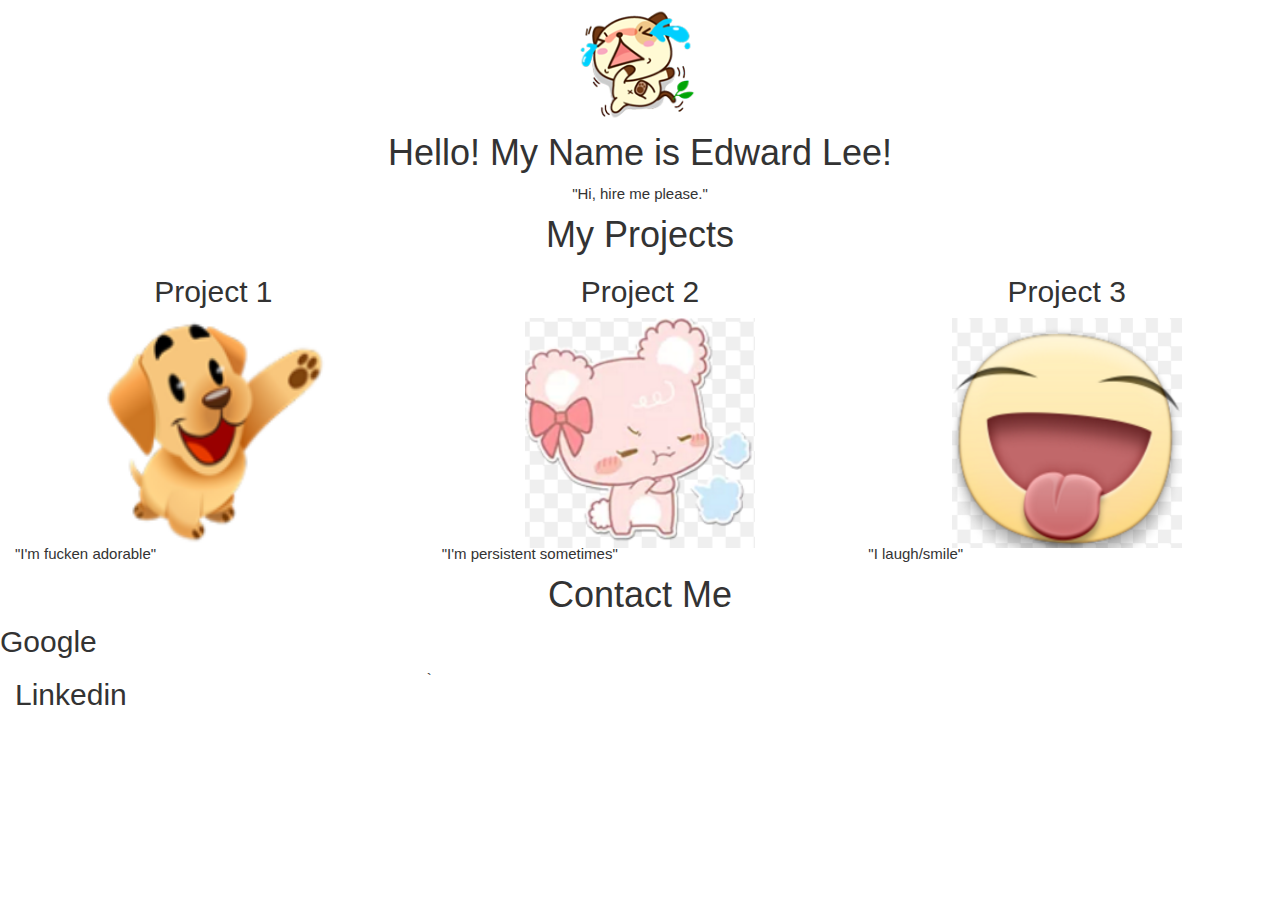
<file: index_After1.html>
<!Doctype html>

<html>

    <head>
        <link rel="stylesheet" href="https://maxcdn.bootstrapcdn.com/bootstrap/3.3.6/css/bootstrap.min.css">
        <link rel="stylesheet" href="./style.css">
    </head>
    
    <body> 
    
        <div class="intro"> 
            <center>
                <img src="cry.PNG">
                <h1>Hello! My Name is Edward Lee!</h1>
                <p>"Hi, hire me please."</p>
            </center>
        </div>
        <div class = "my_projects">
            <h1><center>My Projects</center></h1>
			
            <div class ="col-xs-4 projects">
                <center><h2>Project 1</h2></center>
                <center><img src ="capture2.PNG" alt="fuckedup" style="width: 230px; height: 230px;"></center>
				</center>
                <p>"I'm fucken adorable"</p>
            </div>

            <div class ="col-xs-4 projects">
                <center><h2>Project 2</h2></center>
                <center><img src ="Pink.PNG" alt="photoshop" style="width: 230px; height: 230px;"></center>
                <p>"I'm persistent sometimes"</p>
				</center>
            </div>
			
            <div class ="col-xs-4 projects">
                <center><h2>Project 3</h2></center>
                <center><img src ="ps.png" alt="photoshop" style="width: 230px; height: 230px;"></center>
                <p>"I laugh/smile"</p>
				</center>
            </div>
            </center>
        </div>
    </body>
</div>

        <div class="Contact">
            <center>
                <h1>Contact Me </h1>
            </center>
            
            <div class ="cols-xs-4 contact">
                <h2> <a href="https:www.google.com"> Google </a><h2>
                    </div>
                    
            <div class= "col-xs-4 contact">
                 <h2><a href="https://www.linkedin.com/in/edwardylee1">Linkedin</a></h2>
                    </div>`
</file>
<file: style.css>
/* W3.CSS 2.84 Dec 2016 by Jan Egil and Borge Refsnes */
html{box-sizing:border-box}*,*:before,*:after{box-sizing:inherit}
/* Extract from normalize.css by Nicolas Gallagher and Jonathan Neal git.io/normalize */
html{-ms-text-size-adjust:100%;-webkit-text-size-adjust:100%}body{margin:0}
article,aside,details,figcaption,figure,footer,header,main,menu,nav,section,summary{display:block}
audio,canvas,progress,video{display:inline-block}progress{vertical-align:baseline}
audio:not([controls]){display:none;height:0}[hidden],template{display:none}
a{background-color:transparent;-webkit-text-decoration-skip:objects}
a:active,a:hover{outline-width:0}abbr[title]{border-bottom:none;text-decoration:underline;text-decoration:underline dotted}
dfn{font-style:italic}mark{background:#ff0;color:#000}
small{font-size:80%}sub,sup{font-size:75%;line-height:0;position:relative;vertical-align:baseline}
sub{bottom:-0.25em}sup{top:-0.5em}figure{margin:1em 40px}
img{border-style:none}svg:not(:root){overflow:hidden}
code,kbd,pre,samp{font-family:monospace,monospace;font-size:1em}
hr{box-sizing:content-box;height:0;overflow:visible}
button,input,select,textarea{font:inherit;margin:0}optgroup{font-weight:bold}
button,input{overflow:visible}button,select{text-transform:none}
button,html [type=button],[type=reset],[type=submit]{-webkit-appearance:button}
button::-moz-focus-inner, [type=button]::-moz-focus-inner, [type=reset]::-moz-focus-inner, [type=submit]::-moz-focus-inner{border-style:none;padding:0}
button:-moz-focusring, [type=button]:-moz-focusring, [type=reset]:-moz-focusring, [type=submit]:-moz-focusring{outline:1px dotted ButtonText}
fieldset{border:1px solid #c0c0c0;margin:0 2px;padding:.35em .625em .75em}
legend{color:inherit;display:table;max-width:100%;padding:0;white-space:normal}textarea{overflow:auto}
[type=checkbox],[type=radio]{padding:0}
[type=number]::-webkit-inner-spin-button,[type=number]::-webkit-outer-spin-button{height:auto}
[type=search]{-webkit-appearance:textfield;outline-offset:-2px}
[type=search]::-webkit-search-cancel-button,[type=search]::-webkit-search-decoration{-webkit-appearance:none}
::-webkit-input-placeholder{color:inherit;opacity:0.54}
::-webkit-file-upload-button{-webkit-appearance:button;font:inherit}
/* End extract */
html,body{font-family:Verdana,sans-serif;font-size:15px;line-height:1.5}html{overflow-x:hidden}
h1,h2,h3,h4,h5,h6,.w3-slim,.w3-wide{font-family:"Segoe UI",Arial,sans-serif}
h1{font-size:36px}h2{font-size:30px}h3{font-size:24px}h4{font-size:20px}h5{font-size:18px}h6{font-size:16px}
.w3-serif{font-family:"Times New Roman",Times,serif}
h1,h2,h3,h4,h5,h6{font-weight:400;margin:10px 0}.w3-wide{letter-spacing:4px}
h1 a,h2 a,h3 a,h4 a,h5 a,h6 a{font-weight:inherit}
hr{border:0;border-top:1px solid #eee;margin:20px 0}
img{margin-bottom:-5px}a{color:inherit}
.w3-image{max-width:100%;height:auto}
.w3-table,.w3-table-all{border-collapse:collapse;border-spacing:0;width:100%;display:table}
.w3-table-all{border:1px solid #ccc}
.w3-bordered tr,.w3-table-all tr{border-bottom:1px solid #ddd}
.w3-striped tbody tr:nth-child(even){background-color:#f1f1f1}
.w3-table-all tr:nth-child(odd){background-color:#fff}
.w3-table-all tr:nth-child(even){background-color:#f1f1f1}
.w3-hoverable tbody tr:hover,.w3-ul.w3-hoverable li:hover{background-color:#ccc}
.w3-centered tr th,.w3-centered tr td{text-align:center}
.w3-table td,.w3-table th,.w3-table-all td,.w3-table-all th{padding:8px 8px;display:table-cell;text-align:left;vertical-align:top}
.w3-table th:first-child,.w3-table td:first-child,.w3-table-all th:first-child,.w3-table-all td:first-child{padding-left:16px}
.w3-btn,.w3-btn-block{border:none;display:inline-block;outline:0;padding:6px 16px;vertical-align:middle;overflow:hidden;text-decoration:none!important;color:#fff;background-color:#000;text-align:center;cursor:pointer;white-space:nowrap}
.w3-btn:hover,.w3-btn-block:hover,.w3-btn-floating:hover,.w3-btn-floating-large:hover{box-shadow:0 8px 16px 0 rgba(0,0,0,0.2),0 6px 20px 0 rgba(0,0,0,0.19)}
.w3-btn,.w3-btn-floating,.w3-btn-floating-large,.w3-closenav,.w3-opennav,.w3-btn-block{-webkit-touch-callout:none;-webkit-user-select:none;-khtml-user-select:none;-moz-user-select:none;-ms-user-select:none;user-select:none}   
.w3-btn-floating,.w3-btn-floating-large{display:inline-block;text-align:center;color:#fff;background-color:#000;position:relative;overflow:hidden;z-index:1;padding:0;border-radius:50%;cursor:pointer;font-size:24px}
.w3-btn-floating{width:40px;height:40px;line-height:40px}.w3-btn-floating-large{width:56px;height:56px;line-height:56px}
.w3-disabled,.w3-btn:disabled,.w3-btn-floating:disabled,.w3-btn-floating-large:disabled{cursor:not-allowed;opacity:0.3}
.w3-btn.w3-disabled *,.w3-btn-block.w3-disabled,.w3-btn-floating.w3-disabled *,.w3-btn:disabled *,.w3-btn-floating:disabled *{pointer-events:none}
.w3-btn.w3-disabled:hover,.w3-btn-block.w3-disabled:hover,.w3-btn:disabled:hover,.w3-btn-floating.w3-disabled:hover,.w3-btn-floating:disabled:hover,
.w3-btn-floating-large.w3-disabled:hover,.w3-btn-floating-large:disabled:hover{box-shadow:none}
.w3-btn-group .w3-btn{float:left}.w3-btn-block{width:100%}
.w3-btn-bar .w3-btn{box-shadow:none;background-color:inherit;color:inherit;float:left}.w3-btn-bar .w3-btn:hover{background-color:#ccc}
.w3-badge,.w3-tag,.w3-sign{background-color:#000;color:#fff;display:inline-block;padding-left:8px;padding-right:8px;text-align:center}
.w3-badge{border-radius:50%}
ul.w3-ul{list-style-type:none;padding:0;margin:0}ul.w3-ul li{padding:6px 2px 6px 16px;border-bottom:1px solid #ddd}ul.w3-ul li:last-child{border-bottom:none}
.w3-tooltip,.w3-display-container{position:relative}.w3-tooltip .w3-text{display:none}.w3-tooltip:hover .w3-text{display:inline-block}
.w3-navbar{list-style-type:none;margin:0;padding:0;overflow:hidden}
.w3-navbar li{float:left}.w3-navbar li a,.w3-navitem,.w3-navbar li .w3-btn,.w3-navbar li .w3-input{display:block;padding:8px 16px}.w3-navbar li .w3-btn,.w3-navbar li .w3-input{border:none;outline:none;width:100%}
.w3-navbar li a:hover{color:#000;background-color:#ccc}
.w3-navbar .w3-dropdown-hover,.w3-navbar .w3-dropdown-click{position:static}
.w3-navbar .w3-dropdown-hover:hover,.w3-navbar .w3-dropdown-hover:first-child,.w3-navbar .w3-dropdown-click:hover{background-color:#ccc;color:#000}
.w3-navbar a,.w3-topnav a,.w3-sidenav a,.w3-dropdown-content a,.w3-accordion-content a,.w3-dropnav a{text-decoration:none!important}
.w3-navbar .w3-opennav.w3-right{float:right!important}.w3-topnav{padding:8px 8px}
.w3-topnav a{padding:0 8px;border-bottom:3px solid transparent;-webkit-transition:border-bottom .25s;transition:border-bottom .25s}
.w3-topnav a:hover{border-bottom:3px solid #fff}.w3-topnav .w3-dropdown-hover a{border-bottom:0}
.w3-opennav,.w3-closenav{color:inherit}.w3-opennav:hover,.w3-closenav:hover{cursor:pointer;opacity:0.8}
.w3-btn,.w3-btn-floating,.w3-dropnav a,.w3-btn-floating-large,.w3-btn-block, .w3-navbar a,.w3-sidenav a,.w3-pagination li a,.w3-hoverable tbody tr,.w3-hoverable li,
.w3-accordion-content a,.w3-dropdown-content a,.w3-dropdown-click:hover,.w3-dropdown-hover:hover,.w3-opennav,.w3-closenav,.w3-closebtn,*[class*="w3-hover-"]
{-webkit-transition:background-color .25s,color .15s,box-shadow .25s,opacity 0.25s,filter 0.25s,border 0.15s;transition:background-color .25s,color .15s,box-shadow .15s,opacity .25s,filter .25s,border .15s}
.w3-ripple:active{opacity:0.5}.w3-ripple{-webkit-transition:opacity 0s;transition:opacity 0s}
.w3-sidenav{height:100%;width:200px;background-color:#fff;position:fixed!important;z-index:1;overflow:auto}
.w3-sidenav a{padding:4px 2px 4px 16px}.w3-sidenav a:hover{background-color:#ccc}.w3-sidenav a,.w3-dropnav a{display:block}
.w3-sidenav .w3-dropdown-hover:hover,.w3-sidenav .w3-dropdown-hover:first-child,.w3-sidenav .w3-dropdown-click:hover,.w3-dropnav a:hover{background-color:#ccc;color:#000}
.w3-sidenav .w3-dropdown-hover,.w3-sidenav .w3-dropdown-click {width:100%}.w3-sidenav .w3-dropdown-hover .w3-dropdown-content,.w3-sidenav .w3-dropdown-click .w3-dropdown-content{min-width:100%}
.w3-main,#main{transition:margin-left .4s}
.w3-modal{z-index:3;display:none;padding-top:100px;position:fixed;left:0;top:0;width:100%;height:100%;overflow:auto;background-color:rgb(0,0,0);background-color:rgba(0,0,0,0.4)}
.w3-modal-content{margin:auto;background-color:#fff;position:relative;padding:0;outline:0;width:600px}.w3-closebtn{text-decoration:none;float:right;font-size:24px;font-weight:bold;color:inherit}
.w3-closebtn:hover,.w3-closebtn:focus{color:#000;text-decoration:none;cursor:pointer}
.w3-pagination{display:inline-block;padding:0;margin:0}.w3-pagination li{display:inline}
.w3-pagination li a{text-decoration:none;color:#000;float:left;padding:8px 16px}
.w3-pagination li a:hover{background-color:#ccc}
.w3-input-group,.w3-group{margin-top:24px;margin-bottom:24px}
.w3-input{padding:8px;display:block;border:none;border-bottom:1px solid #808080;width:100%}
.w3-label{color:#009688}.w3-input:not(:valid)~.w3-validate{color:#f44336}
.w3-select{padding:9px 0;width:100%;color:#000;border:1px solid transparent;border-bottom:1px solid #009688}
.w3-select select:focus{color:#000;border:1px solid #009688}.w3-select option[disabled]{color:#009688}
.w3-dropdown-click,.w3-dropdown-hover{position:relative;display:inline-block;cursor:pointer}
.w3-dropdown-hover:hover .w3-dropdown-content{display:block;z-index:1}
.w3-dropdown-content{cursor:auto;color:#000;background-color:#fff;display:none;position:absolute;min-width:160px;margin:0;padding:0}
.w3-dropdown-content a{padding:6px 16px;display:block}
.w3-dropdown-content a:hover{background-color:#ccc}
.w3-accordion {width:100%;cursor:pointer}
.w3-accordion-content{cursor:auto;display:none;position:relative;width:100%;margin:0;padding:0}
.w3-accordion-content a{padding:6px 16px;display:block}.w3-accordion-content a:hover{background-color:#ccc}
.w3-progress-container{width:100%;height:1.5em;position:relative;background-color:#f1f1f1}
.w3-progressbar{background-color:#757575;height:100%;position:absolute;line-height:inherit}
input[type=checkbox].w3-check,input[type=radio].w3-radio{width:24px;height:24px;position:relative;top:6px}
input[type=checkbox].w3-check:checked+.w3-validate,input[type=radio].w3-radio:checked+.w3-validate{color:#009688} 
input[type=checkbox].w3-check:disabled+.w3-validate,input[type=radio].w3-radio:disabled+.w3-validate{color:#aaa}
.w3-responsive{overflow-x:auto}
.w3-container:after,.w3-panel:after,.w3-row:after,.w3-row-padding:after,.w3-topnav:after,.w3-clear:after,.w3-btn-group:before,.w3-btn-group:after,.w3-btn-bar:before,.w3-btn-bar:after
{content:"";display:table;clear:both}
.w3-col,.w3-half,.w3-third,.w3-twothird,.w3-threequarter,.w3-quarter{float:left;width:100%}
.w3-col.s1{width:8.33333%}
.w3-col.s2{width:16.66666%}
.w3-col.s3{width:24.99999%}
.w3-col.s4{width:33.33333%}
.w3-col.s5{width:41.66666%}
.w3-col.s6{width:49.99999%}
.w3-col.s7{width:58.33333%}
.w3-col.s8{width:66.66666%}
.w3-col.s9{width:74.99999%}
.w3-col.s10{width:83.33333%}
.w3-col.s11{width:91.66666%}
.w3-col.s12,.w3-half,.w3-third,.w3-twothird,.w3-threequarter,.w3-quarter{width:99.99999%}
@media only screen and (min-width:601px){
.w3-col.m1{width:8.33333%}
.w3-col.m2{width:16.66666%}
.w3-col.m3,.w3-quarter{width:24.99999%}
.w3-col.m4,.w3-third{width:33.33333%}
.w3-col.m5{width:41.66666%}
.w3-col.m6,.w3-half{width:49.99999%}
.w3-col.m7{width:58.33333%}
.w3-col.m8,.w3-twothird{width:66.66666%}
.w3-col.m9,.w3-threequarter{width:74.99999%}
.w3-col.m10{width:83.33333%}
.w3-col.m11{width:91.66666%}
.w3-col.m12{width:99.99999%}}
@media only screen and (min-width:993px){
.w3-col.l1{width:8.33333%}
.w3-col.l2{width:16.66666%}
.w3-col.l3,.w3-quarter{width:24.99999%}
.w3-col.l4,.w3-third{width:33.33333%}
.w3-col.l5{width:41.66666%}
.w3-col.l6,.w3-half{width:49.99999%}
.w3-col.l7{width:58.33333%}
.w3-col.l8,.w3-twothird{width:66.66666%}
.w3-col.l9,.w3-threequarter{width:74.99999%}
.w3-col.l10{width:83.33333%}
.w3-col.l11{width:91.66666%}
.w3-col.l12{width:99.99999%}}
.w3-content{max-width:980px;margin:auto}
.w3-rest{overflow:hidden}
.w3-hide{display:none!important}.w3-show-block,.w3-show{display:block!important}.w3-show-inline-block{display:inline-block!important}
@media (max-width:600px){.w3-modal-content{margin:0 10px;width:auto!important}.w3-modal{padding-top:30px}}
@media (max-width:768px){.w3-modal-content{width:500px}.w3-modal{padding-top:50px}}
@media (min-width:993px){.w3-modal-content{width:900px}}
@media screen and (max-width:600px){.w3-topnav a{display:block}.w3-navbar li:not(.w3-opennav){float:none;width:100%!important}.w3-navbar li.w3-right{float:none!important}}	
@media screen and (max-width:600px){.w3-topnav .w3-dropdown-hover .w3-dropdown-content,.w3-navbar .w3-dropdown-click .w3-dropdown-content,.w3-navbar .w3-dropdown-hover .w3-dropdown-content{position:relative}}	
@media screen and (max-width:600px){.w3-topnav,.w3-navbar{text-align:center}}
@media (max-width:600px){.w3-hide-small{display:none!important}}
@media (max-width:992px) and (min-width:601px){.w3-hide-medium{display:none!important}}
@media (min-width:993px){.w3-hide-large{display:none!important}}
@media screen and (max-width:992px){.w3-sidenav.w3-collapse{display:none}.w3-main{margin-left:0!important;margin-right:0!important}}
@media screen and (min-width:993px){.w3-sidenav.w3-collapse{display:block!important}}
.w3-top,.w3-bottom{position:fixed;width:100%;z-index:1}.w3-top{top:0}.w3-bottom{bottom:0}
.w3-overlay{position:fixed;display:none;width:100%;height:100%;top:0;left:0;right:0;bottom:0;background-color:rgba(0,0,0,0.5);z-index:2}
.w3-left{float:left!important}.w3-right{float:right!important}
.w3-tiny{font-size:10px!important}.w3-small{font-size:12px!important}
.w3-medium{font-size:15px!important}.w3-large{font-size:18px!important}
.w3-xlarge{font-size:24px!important}.w3-xxlarge{font-size:36px!important}
.w3-xxxlarge{font-size:48px!important}.w3-jumbo{font-size:64px!important}
.w3-vertical{word-break:break-all;line-height:1;text-align:center;width:0.6em}
.w3-left-align{text-align:left!important}.w3-right-align{text-align:right!important}
.w3-justify{text-align:justify!important}.w3-center{text-align:center!important}
.w3-display-topleft{position:absolute;left:0;top:0}.w3-display-topright{position:absolute;right:0;top:0}
.w3-display-bottomleft{position:absolute;left:0;bottom:0}.w3-display-bottomright{position:absolute;right:0;bottom:0}
.w3-display-middle{position:absolute;top:50%;left:50%;transform:translate(-50%,-50%);-ms-transform:translate(-50%,-50%)}
.w3-display-left{position:absolute;top:50%;left:0%;transform:translate(0%,-50%);-ms-transform:translate(-0%,-50%)}
.w3-display-right{position:absolute;top:50%;right:0%;transform:translate(0%,-50%);-ms-transform:translate(0%,-50%)}
.w3-display-topmiddle{position:absolute;left:50%;top:0;transform:translate(-50%,0%);-ms-transform:translate(-50%,0%)}
.w3-display-bottommiddle{position:absolute;left:50%;bottom:0;transform:translate(-50%,0%);-ms-transform:translate(-50%,0%)}
.w3-display-container:hover .w3-display-hover{display:block}.w3-display-container:hover span.w3-display-hover{display:inline-block}.w3-display-hover{display:none}
.w3-circle{border-radius:50%!important}
.w3-round-small{border-radius:2px!important}.w3-round,.w3-round-medium{border-radius:4px!important}
.w3-round-large{border-radius:8px!important}.w3-round-xlarge{border-radius:16px!important}
.w3-round-xxlarge{border-radius:32px!important}.w3-round-jumbo{border-radius:64px!important}
.w3-border-0{border:0!important}.w3-border{border:1px solid #ccc!important}
.w3-border-top{border-top:1px solid #ccc!important}.w3-border-bottom{border-bottom:1px solid #ccc!important}
.w3-border-left{border-left:1px solid #ccc!important}.w3-border-right{border-right:1px solid #ccc!important}
.w3-margin{margin:16px!important}.w3-margin-0{margin:0!important}
.w3-margin-top{margin-top:16px!important}.w3-margin-bottom{margin-bottom:16px!important}
.w3-margin-left{margin-left:16px!important}.w3-margin-right{margin-right:16px!important}
.w3-section{margin-top:16px!important;margin-bottom:16px!important}
.w3-padding-tiny{padding:2px 4px!important}.w3-padding-small{padding:4px 8px!important}
.w3-padding-medium,.w3-padding,.w3-form{padding:8px 16px!important}
.w3-padding-large{padding:12px 24px!important}.w3-padding-xlarge{padding:16px 32px!important}
.w3-padding-xxlarge{padding:24px 48px!important}.w3-padding-jumbo{padding:32px 64px!important}
.w3-padding-4{padding-top:4px!important;padding-bottom:4px!important}
.w3-padding-8{padding-top:8px!important;padding-bottom:8px!important}
.w3-padding-12{padding-top:12px!important;padding-bottom:12px!important}
.w3-padding-16{padding-top:16px!important;padding-bottom:16px!important}
.w3-padding-24{padding-top:24px!important;padding-bottom:24px!important}
.w3-padding-32{padding-top:32px!important;padding-bottom:32px!important}
.w3-padding-48{padding-top:48px!important;padding-bottom:48px!important}
.w3-padding-64{padding-top:64px!important;padding-bottom:64px!important}
.w3-padding-128{padding-top:128px!important;padding-bottom:128px!important}
.w3-padding-0{padding:0!important}
.w3-padding-top{padding-top:8px!important}.w3-padding-bottom{padding-bottom:8px!important}
.w3-padding-left{padding-left:16px!important}.w3-padding-right{padding-right:16px!important}
.w3-topbar{border-top:6px solid #ccc!important}.w3-bottombar{border-bottom:6px solid #ccc!important}
.w3-leftbar{border-left:6px solid #ccc!important}.w3-rightbar{border-right:6px solid #ccc!important}
.w3-row-padding,.w3-row-padding>.w3-half,.w3-row-padding>.w3-third,.w3-row-padding>.w3-twothird,.w3-row-padding>.w3-threequarter,.w3-row-padding>.w3-quarter,.w3-row-padding>.w3-col{padding:0 8px}
.w3-spin{animation:w3-spin 2s infinite linear;-webkit-animation:w3-spin 2s infinite linear}
@-webkit-keyframes w3-spin{0%{-webkit-transform:rotate(0deg);transform:rotate(0deg)}100%{-webkit-transform:rotate(359deg);transform:rotate(359deg)}}
@keyframes w3-spin{0%{-webkit-transform:rotate(0deg);transform:rotate(0deg)}100%{-webkit-transform:rotate(359deg);transform:rotate(359deg)}}
.w3-container{padding:0.01em 16px}
.w3-panel{padding:0.01em 16px;margin-top:16px!important;margin-bottom:16px!important}
.w3-example{background-color:#f1f1f1;padding:0.01em 16px}
.w3-code,.w3-codespan{font-family:Consolas,"courier new";font-size:16px}
.w3-code{line-height:1.4;width:auto;background-color:#fff;padding:8px 12px;border-left:4px solid #4CAF50;word-wrap:break-word}
.w3-codespan{color:crimson;background-color:#f1f1f1;padding-left:4px;padding-right:4px;font-size:110%}
.w3-example,.w3-code{margin:20px 0}.w3-card{border:1px solid #ccc}
.w3-card-2,.w3-example{box-shadow:0 2px 4px 0 rgba(0,0,0,0.16),0 2px 10px 0 rgba(0,0,0,0.12)!important}
.w3-card-4,.w3-hover-shadow:hover{box-shadow:0 4px 8px 0 rgba(0,0,0,0.2),0 6px 20px 0 rgba(0,0,0,0.19)!important}
.w3-card-8{box-shadow:0 8px 16px 0 rgba(0,0,0,0.2),0 6px 20px 0 rgba(0,0,0,0.19)!important}
.w3-card-12{box-shadow:0 12px 16px 0 rgba(0,0,0,0.24),0 17px 50px 0 rgba(0,0,0,0.19)!important}
.w3-card-16{box-shadow:0 16px 24px 0 rgba(0,0,0,0.22),0 25px 55px 0 rgba(0,0,0,0.21)!important}
.w3-card-24{box-shadow:0 24px 24px 0 rgba(0,0,0,0.2),0 40px 77px 0 rgba(0,0,0,0.22)!important}
.w3-animate-fading{-webkit-animation:fading 10s infinite;animation:fading 10s infinite}
@-webkit-keyframes fading{0%{opacity:0}50%{opacity:1}100%{opacity:0}}
@keyframes fading{0%{opacity:0}50%{opacity:1}100%{opacity:0}}
.w3-animate-opacity{-webkit-animation:opac 0.8s;animation:opac 0.8s}
@-webkit-keyframes opac{from{opacity:0} to{opacity:1}}
@keyframes opac{from{opacity:0} to{opacity:1}}
.w3-animate-top{position:relative;-webkit-animation:animatetop 0.4s;animation:animatetop 0.4s}
@-webkit-keyframes animatetop{from{top:-300px;opacity:0} to{top:0;opacity:1}}
@keyframes animatetop{from{top:-300px;opacity:0} to{top:0;opacity:1}}
.w3-animate-left{position:relative;-webkit-animation:animateleft 0.4s;animation:animateleft 0.4s}
@-webkit-keyframes animateleft{from{left:-300px;opacity:0} to{left:0;opacity:1}}
@keyframes animateleft{from{left:-300px;opacity:0} to{left:0;opacity:1}}
.w3-animate-right{position:relative;-webkit-animation:animateright 0.4s;animation:animateright 0.4s}
@-webkit-keyframes animateright{from{right:-300px;opacity:0} to{right:0;opacity:1}}
@keyframes animateright{from{right:-300px;opacity:0} to{right:0;opacity:1}}
.w3-animate-bottom{position:relative;-webkit-animation:animatebottom 0.4s;animation:animatebottom 0.4s}
@-webkit-keyframes animatebottom{from{bottom:-300px;opacity:0} to{bottom:0px;opacity:1}}
@keyframes animatebottom{from{bottom:-300px;opacity:0} to{bottom:0;opacity:1}}
.w3-animate-zoom {-webkit-animation:animatezoom 0.6s;animation:animatezoom 0.6s}
@-webkit-keyframes animatezoom{from{-webkit-transform:scale(0)} to{-webkit-transform:scale(1)}}
@keyframes animatezoom{from{transform:scale(0)} to{transform:scale(1)}}
.w3-animate-input{-webkit-transition:width 0.4s ease-in-out;transition:width 0.4s ease-in-out}.w3-animate-input:focus{width:100%!important}
.w3-opacity,.w3-hover-opacity:hover{opacity:0.60;filter:alpha(opacity=60);-webkit-backface-visibility:hidden}
.w3-opacity-off,.w3-hover-opacity-off:hover{opacity:1;filter:alpha(opacity=100);-webkit-backface-visibility:hidden}
.w3-opacity-max{opacity:0.25;filter:alpha(opacity=25);-webkit-backface-visibility:hidden}
.w3-opacity-min{opacity:0.75;filter:alpha(opacity=75);-webkit-backface-visibility:hidden}
.w3-greyscale-max,.w3-grayscale-max,.w3-hover-greyscale:hover,.w3-hover-grayscale:hover{-webkit-filter:grayscale(100%);filter:grayscale(100%)}
.w3-greyscale,.w3-grayscale{-webkit-filter:grayscale(75%);filter:grayscale(75%)}
.w3-greyscale-min,.w3-grayscale-min{-webkit-filter:grayscale(50%);filter:grayscale(50%)}
.w3-sepia{-webkit-filter:sepia(75%);filter:sepia(75%)}
.w3-sepia-max,.w3-hover-sepia:hover{-webkit-filter:sepia(100%);filter:sepia(100%)}
.w3-sepia-min{-webkit-filter:sepia(50%);filter:sepia(50%)}
.w3-text-shadow{text-shadow:1px 1px 0 #444}.w3-text-shadow-white{text-shadow:1px 1px 0 #ddd}
.w3-transparent{background-color:transparent!important}
.w3-hover-none:hover{box-shadow:none!important;background-color:transparent!important}
/* Colors */
.w3-amber,.w3-hover-amber:hover{color:#000!important;background-color:#ffc107!important}
.w3-aqua,.w3-hover-aqua:hover{color:#000!important;background-color:#00ffff!important}
.w3-blue,.w3-hover-blue:hover{color:#fff!important;background-color:#2196F3!important}
.w3-light-blue,.w3-hover-light-blue:hover{color:#000!important;background-color:#87CEEB!important}
.w3-brown,.w3-hover-brown:hover{color:#fff!important;background-color:#795548!important}
.w3-cyan,.w3-hover-cyan:hover{color:#000!important;background-color:#00bcd4!important}
.w3-blue-grey,.w3-hover-blue-grey:hover,.w3-blue-gray,.w3-hover-blue-gray:hover{color:#fff!important;background-color:#607d8b!important}
.w3-green,.w3-hover-green:hover{color:#fff!important;background-color:#4CAF50!important}
.w3-light-green,.w3-hover-light-green:hover{color:#000!important;background-color:#8bc34a!important}
.w3-indigo,.w3-hover-indigo:hover{color:#fff!important;background-color:#3f51b5!important}
.w3-khaki,.w3-hover-khaki:hover{color:#000!important;background-color:#f0e68c!important}
.w3-lime,.w3-hover-lime:hover{color:#000!important;background-color:#cddc39!important}
.w3-orange,.w3-hover-orange:hover{color:#000!important;background-color:#ff9800!important}
.w3-deep-orange,.w3-hover-deep-orange:hover{color:#fff!important;background-color:#ff5722!important}
.w3-pink,.w3-hover-pink:hover{color:#fff!important;background-color:#e91e63!important}
.w3-purple,.w3-hover-purple:hover{color:#fff!important;background-color:#9c27b0!important}
.w3-deep-purple,.w3-hover-deep-purple:hover{color:#fff!important;background-color:#673ab7!important}
.w3-red,.w3-hover-red:hover{color:#fff!important;background-color:#f44336!important}
.w3-sand,.w3-hover-sand:hover{color:#000!important;background-color:#fdf5e6!important}
.w3-teal,.w3-hover-teal:hover{color:#fff!important;background-color:#009688!important}
.w3-yellow,.w3-hover-yellow:hover{color:#000!important;background-color:#ffeb3b!important}
.w3-white,.w3-hover-white:hover{color:#000!important;background-color:#fff!important}
.w3-black,.w3-hover-black:hover{color:#fff!important;background-color:#000!important}
.w3-grey,.w3-hover-grey:hover,.w3-gray,.w3-hover-gray:hover{color:#000!important;background-color:#9e9e9e!important}
.w3-light-grey,.w3-hover-light-grey:hover,.w3-light-gray,.w3-hover-light-gray:hover{color:#000!important;background-color:#f1f1f1!important}
.w3-dark-grey,.w3-hover-dark-grey:hover,.w3-dark-gray,.w3-hover-dark-gray:hover{color:#fff!important;background-color:#616161!important}
.w3-pale-red,.w3-hover-pale-red:hover{color:#000!important;background-color:#ffdddd!important}
.w3-pale-green,.w3-hover-pale-green:hover{color:#000!important;background-color:#ddffdd!important}
.w3-pale-yellow,.w3-hover-pale-yellow:hover{color:#000!important;background-color:#ffffcc!important}
.w3-pale-blue,.w3-hover-pale-blue:hover{color:#000!important;background-color:#ddffff!important}
.w3-text-amber,.w3-hover-text-amber:hover{color:#ffc107!important}
.w3-text-aqua,.w3-hover-text-aqua:hover{color:#00ffff!important}
.w3-text-blue,.w3-hover-text-blue:hover{color:#2196F3!important}
.w3-text-light-blue,.w3-hover-text-light-blue:hover{color:#87CEEB!important}
.w3-text-brown,.w3-hover-text-brown:hover{color:#795548!important}
.w3-text-cyan,.w3-hover-text-cyan:hover{color:#00bcd4!important}
.w3-text-blue-grey,.w3-hover-text-blue-grey:hover,.w3-text-blue-gray,.w3-hover-text-blue-gray:hover{color:#607d8b!important}
.w3-text-green,.w3-hover-text-green:hover{color:#4CAF50!important}
.w3-text-light-green,.w3-hover-text-light-green:hover{color:#8bc34a!important}
.w3-text-indigo,.w3-hover-text-indigo:hover{color:#3f51b5!important}
.w3-text-khaki,.w3-hover-text-khaki:hover{color:#b4aa50!important}
.w3-text-lime,.w3-hover-text-lime:hover{color:#cddc39!important}
.w3-text-orange,.w3-hover-text-orange:hover{color:#ff9800!important}
.w3-text-deep-orange,.w3-hover-text-deep-orange:hover{color:#ff5722!important}
.w3-text-pink,.w3-hover-text-pink:hover{color:#e91e63!important}
.w3-text-purple,.w3-hover-text-purple:hover{color:#9c27b0!important}
.w3-text-deep-purple,.w3-hover-text-deep-purple:hover{color:#673ab7!important}
.w3-text-red,.w3-hover-text-red:hover{color:#f44336!important}
.w3-text-sand,.w3-hover-text-sand:hover{color:#fdf5e6!important}
.w3-text-teal,.w3-hover-text-teal:hover{color:#009688!important}
.w3-text-yellow,.w3-hover-text-yellow:hover{color:#d2be0e!important}
.w3-text-white,.w3-hover-text-white:hover{color:#fff!important}
.w3-text-black,.w3-hover-text-black:hover{color:#000!important}
.w3-text-grey,.w3-hover-text-grey:hover,.w3-text-gray,.w3-hover-text-gray:hover{color:#757575!important}
.w3-text-light-grey,.w3-hover-text-light-grey:hover,.w3-text-light-gray,.w3-hover-text-light-gray:hover{color:#f1f1f1!important}
.w3-text-dark-grey,.w3-hover-text-dark-grey:hover,.w3-text-dark-gray,.w3-hover-text-dark-gray:hover{color:#3a3a3a!important}
.w3-border-amber,.w3-hover-border-amber:hover{border-color:#ffc107!important}
.w3-border-aqua,.w3-hover-border-aqua:hover{border-color:#00ffff!important}
.w3-border-blue,.w3-hover-border-blue:hover{border-color:#2196F3!important}
.w3-border-light-blue,.w3-hover-border-light-blue:hover{border-color:#87CEEB!important}
.w3-border-brown,.w3-hover-border-brown:hover{border-color:#795548!important}
.w3-border-cyan,.w3-hover-border-cyan:hover{border-color:#00bcd4!important}
.w3-border-blue-grey,.w3-hover-blue-grey:hover,.w3-border-blue-gray,.w3-hover-blue-gray:hover{border-color:#607d8b!important}
.w3-border-green,.w3-hover-border-green:hover{border-color:#4CAF50!important}
.w3-border-light-green,.w3-hover-border-light-green:hover{border-color:#8bc34a!important}
.w3-border-indigo,.w3-hover-border-indigo:hover{border-color:#3f51b5!important}
.w3-border-khaki,.w3-hover-border-khaki:hover{border-color:#f0e68c!important}
.w3-border-lime,.w3-hover-border-lime:hover{border-color:#cddc39!important}
.w3-border-orange,.w3-hover-border-orange:hover{border-color:#ff9800!important}
.w3-border-deep-orange,.w3-hover-border-deep-orange:hover{border-color:#ff5722!important}
.w3-border-pink,.w3-hover-border-pink:hover{border-color:#e91e63!important}
.w3-border-purple,.w3-hover-border-purple:hover{border-color:#9c27b0!important}
.w3-border-deep-purple,.w3-hover-border-deep-purple:hover{border-color:#673ab7!important}
.w3-border-red,.w3-hover-border-red:hover{border-color:#f44336!important}
.w3-border-sand,.w3-hover-border-sand:hover{border-color:#fdf5e6!important}
.w3-border-teal,.w3-hover-border-teal:hover{border-color:#009688!important}
.w3-border-yellow,.w3-hover-border-yellow:hover{border-color:#ffeb3b!important}
.w3-border-white,.w3-hover-border-white:hover{border-color:#fff!important}
.w3-border-black,.w3-hover-border-black:hover{border-color:#000!important}
.w3-border-grey,.w3-hover-border-grey:hover,.w3-border-gray,.w3-hover-border-gray:hover{border-color:#9e9e9e!important}
.w3-border-light-grey,.w3-hover-border-light-grey:hover,.w3-border-light-gray,.w3-hover-border-light-gray:hover{border-color:#f1f1f1!important}
.w3-border-dark-grey,.w3-hover-border-dark-grey:hover,.w3-border-dark-gray,.w3-hover-border-dark-gray:hover{border-color:#616161!important}
.w3-border-pale-red,.w3-hover-border-pale-red:hover{border-color:#ffe7e7!important}.w3-border-pale-green,.w3-hover-border-pale-green:hover{border-color:#e7ffe7!important}
.w3-border-pale-yellow,.w3-hover-border-pale-yellow:hover{border-color:#ffffcc!important}.w3-border-pale-blue,.w3-hover-border-pale-blue:hover{border-color:#e7ffff!important}
</file>
